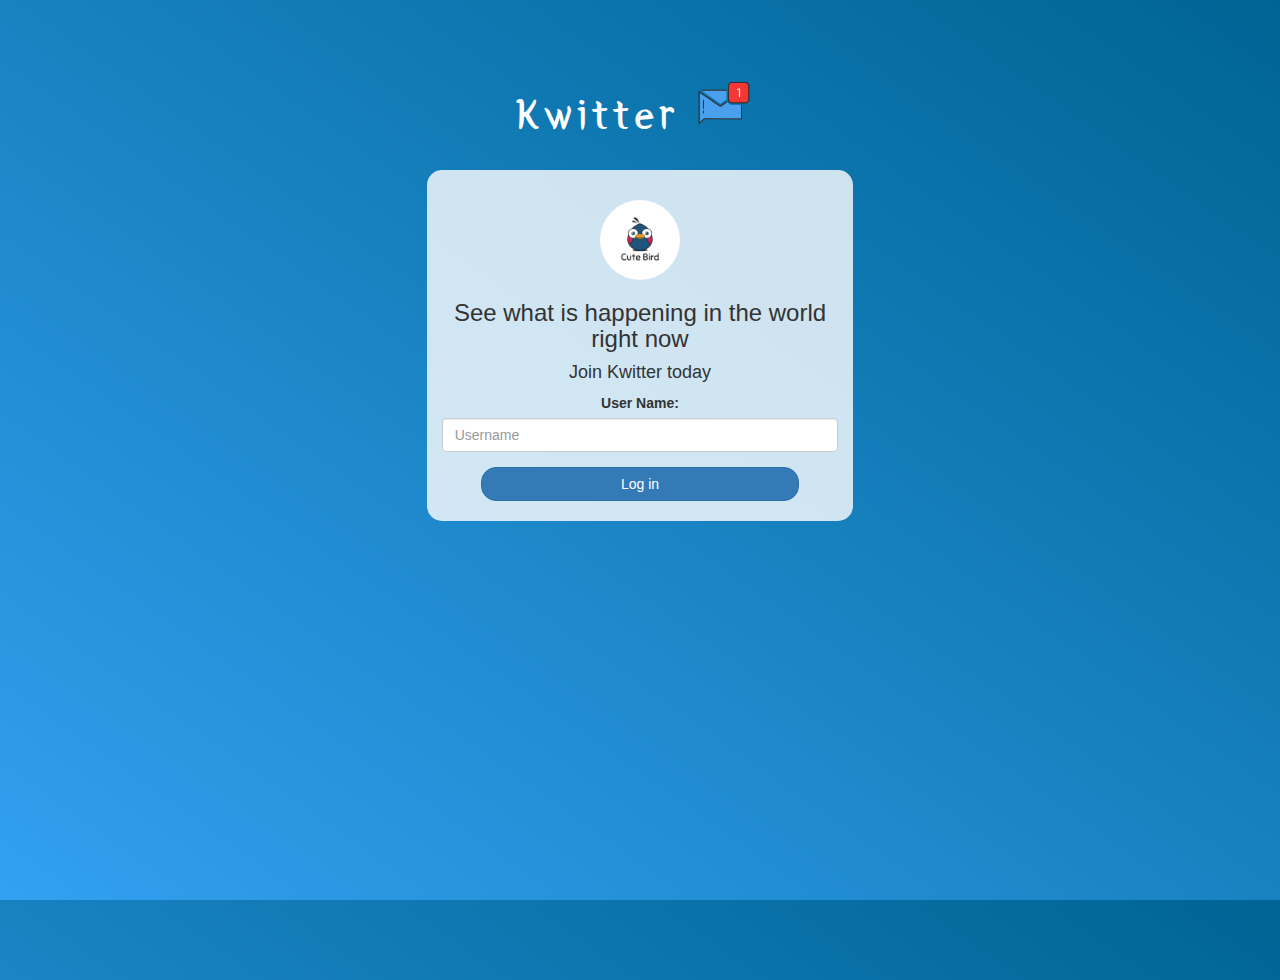
<file: index.html>
<!DOCTYPE html>
<html>
<head>
	<title>Kwitter</title>
<link href="https://fonts.googleapis.com/css?family=Yeon+Sung&display=swap" rel="stylesheet"><meta name="viewport" content="width=device-width, initial-scale=1">

<link rel="stylesheet" href="https://maxcdn.bootstrapcdn.com/bootstrap/3.4.0/css/bootstrap.min.css">
<script src="https://ajax.googleapis.com/ajax/libs/jquery/3.4.1/jquery.min.js"></script>
<script src="https://maxcdn.bootstrapcdn.com/bootstrap/3.4.0/js/bootstrap.min.js"></script>

<link rel="stylesheet" type="text/css" href="style.css">
<script src="kwitter.js"></script>
</head>
<body>
<center>
	<h1 class="header">	
		Kwitter	<sup>
	<img src="m2.png">
	</sup>
</h1>
	<div class="col-lg-4 col-md-6 col-sm-6 col-xs-11 login_div">
	<img src="logo.png" class="logo">
		<h3 >See what is happening in the world right now</h3>
		<h4 >Join Kwitter today</h4>
		<div class="form-group">
		  <label >User Name:</label>
<input type="text" id="username_input" placeholder="Username" class="form-control"> 
		</div>
		<button id="login_button" class="btn btn-primary" onclick="login()">Log in</button>
		<br><br>
	</div>
</center>
</body>
</html>
</file>
<file: style.css>
html, body
{
  height: 100%;
  margin: 0;
}

body
{
background-image: linear-gradient(to right top, #33a0f1, #2591d9, #1882c1, #0a73aa, #006494);
}

.header
{
	color: white;
	font-family: 'Yeon Sung';
	font-size: 45px;
	letter-spacing: 5px;
	margin-top: 80px;
}
.header img
{
	width: 80px;margin-left: -15px;
}

.login_div
{
	background: rgba(255,255,255,0.8);float: none;border-radius: 15px;
}

.logo
{
	width: 80px;margin-top: 30px;border-radius: 40px;
}

#login_button
{
	width: 80%;border-radius: 15px;
}

.room_name
{
	cursor: pointer;
	font-size: 20px;
}


#logout
{
	font-size: 20px; float: right;
}


#output
{
	padding: 10px; width:80%;background: rgba(255,255,255,0.8);border-radius: 15px;
}

.input_div_room_page
{
	width: 80%;
}

.input_div label
{
	color: white;font-size: 20px;
}


.input_div_message_page
{
	position: fixed;bottom: 0px;width: 100%;background: rgba(255,255,255,0.8);
}
.input_div_message_page label
{
	color: black;
}
.input_div_message_page #msg
{
	width: 80%;
}
.input_div_message_page button
{
	margin-top: 15px;
	width: 50%; 
}
.color_white
{
	color: white
}

.user_tick
{
	width:20px;
}
.message_h4
{
	padding-left:5px;color:grey;
}
</file>
